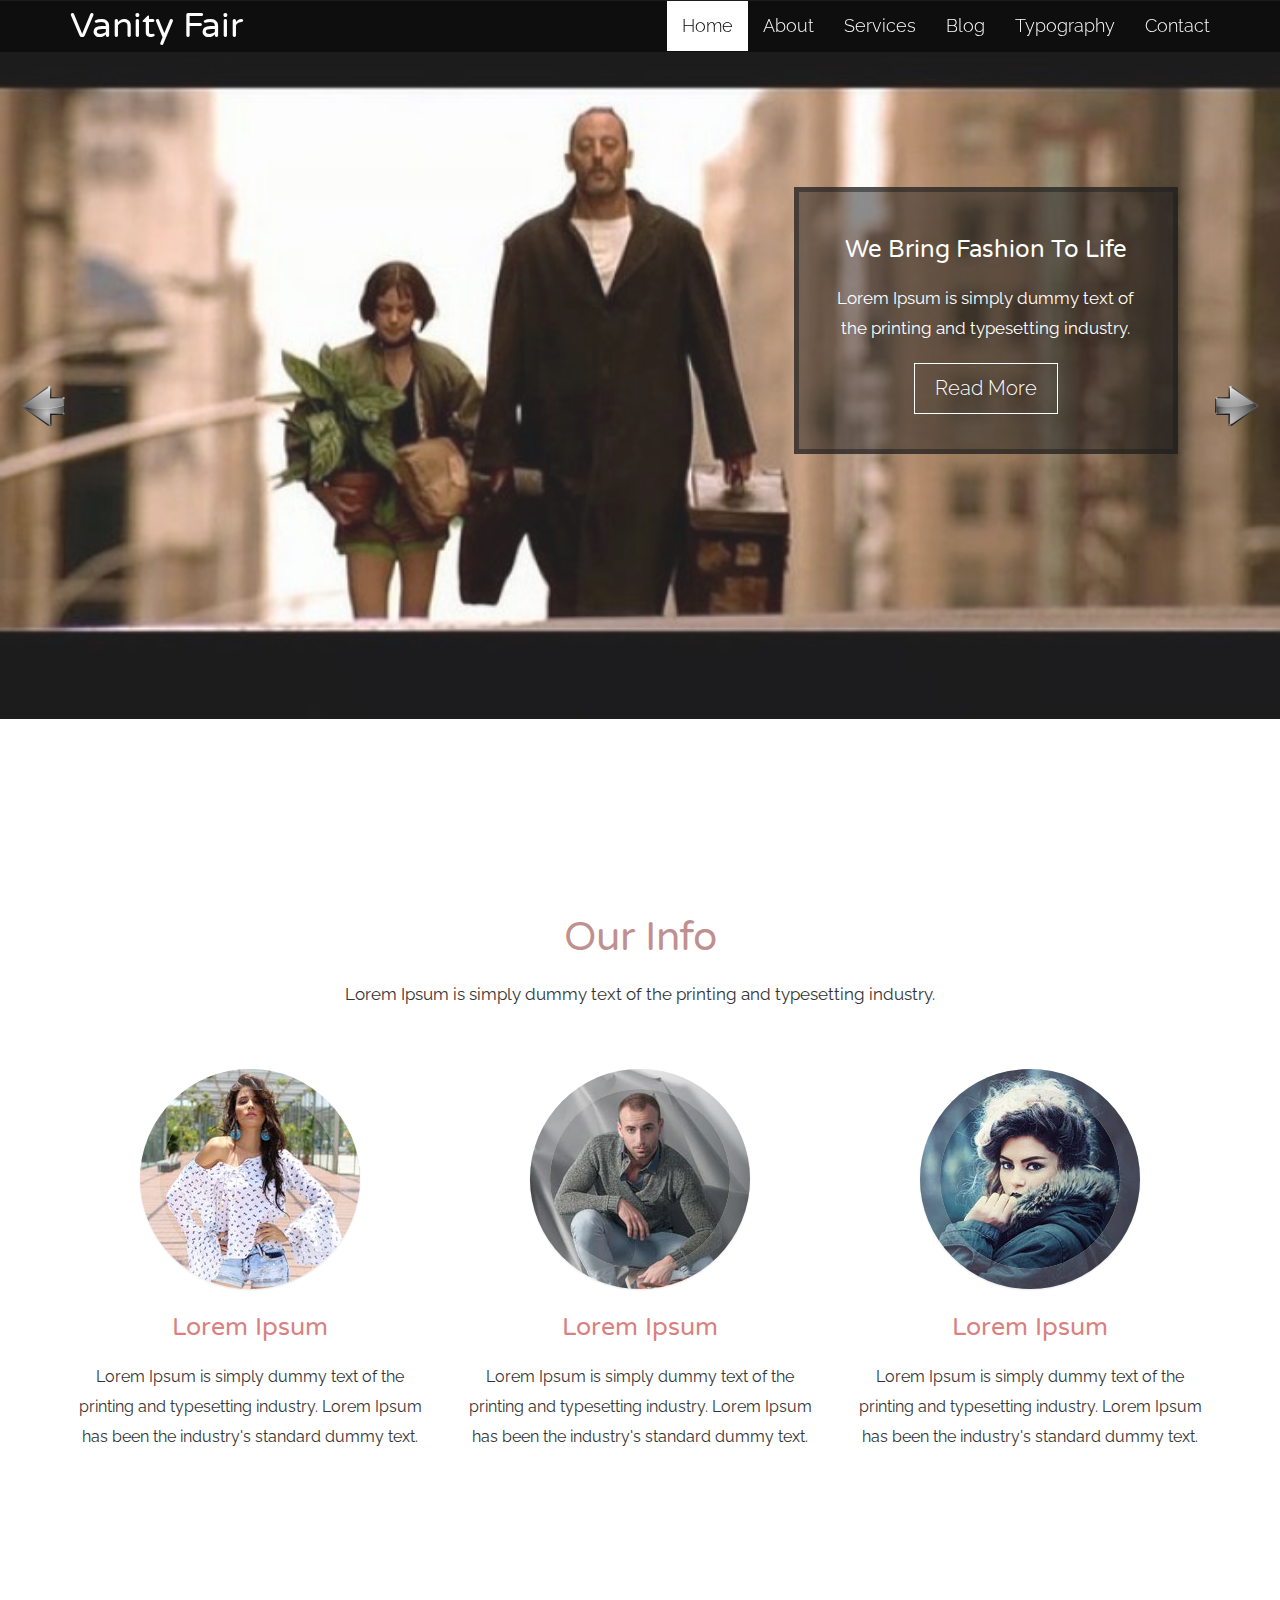
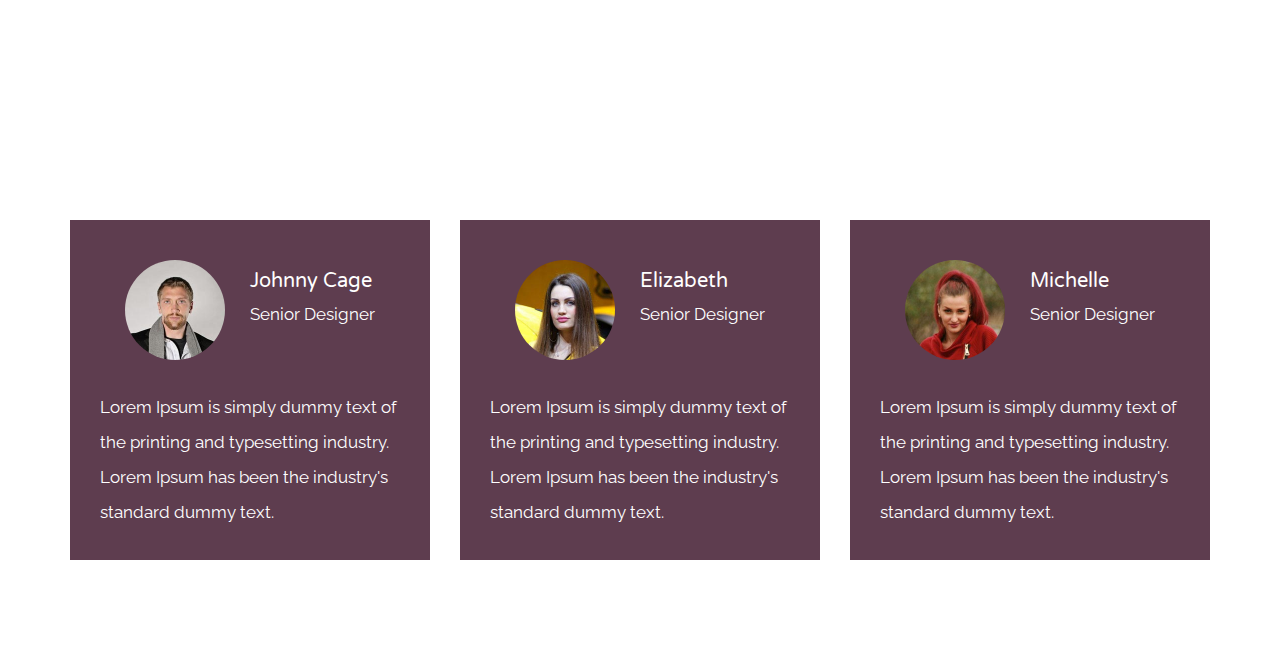
<file: index.html>
<!DOCTYPE html>
<html>
<head>
<title>Home</title>
<meta name="viewport" content="width=device-width, initial-scale=1">
<meta http-equiv="Content-Type" content="text/html; charset=utf-8" />
<meta name="keywords" content="" />
<script type="application/x-javascript"> addEventListener("load", function() { setTimeout(hideURLbar, 0); }, false); function hideURLbar(){ window.scrollTo(0,1); } </script>
<!-- fonts -->
<link href='http://fonts.googleapis.com/css?family=Raleway:400,100,200,300,500,600,700,800,900' rel='stylesheet' type='text/css'>
<link href='http://fonts.googleapis.com/css?family=Varela+Round' rel='stylesheet' type='text/css'>
<link href="css/font-awesome.min.css" media="all" rel="stylesheet" type="text/css">
<!-- /fonts -->
<!-- css -->
<link href="css/bootstrap.min.css" rel="stylesheet" type="text/css" media="all" />
<link href="css/font-awesome.min.css" rel="stylesheet" type="text/css" media="all" />
<link href="css/typo.css" rel="stylesheet" type="text/css" media="all" />
<link href="css/trend.css" rel="stylesheet" type="text/css" media="all" />
<link href="css/info.css" rel="stylesheet" type="text/css" media="all" />
<link href="css/style.css" rel="stylesheet" type="text/css" media="all" />
<!-- /css -->
</head>
<body>
<!-- navigation -->
<nav class="navbar navbar-default navbar-fixed-top">
    <div class="container">
        <div class="navbar-header">
			<button type="button" class="navbar-toggle collapsed" data-toggle="collapse" data-target="#navbar" aria-expanded="false" aria-controls="navbar">
				<span class="sr-only">Toggle navigation</span>
				<span class="icon-bar"></span>
				<span class="icon-bar"></span>
				<span class="icon-bar"></span>
			</button>
			<a class="navbar-brand" href="index.html"><h1>Vanity Fair</h1></a>
        </div>
        <div id="navbar" class="navbar-collapse collapse">
			<ul class="nav navbar-nav navbar-right">
				<li class="active"><a href="index.html">Home</a></li>
				<li><a href="videotest.html">About</a></li>
				<li><a href="service.html">Services</a></li>
				<li><a href="blog.html">Blog</a></li>
				<li><a href="typo.html">Typography</a></li>
				<li><a href="contact.html">Contact</a></li>
			</ul>
        </div><!--/.nav-collapse -->
    </div>
</nav>
<!-- /navigation -->
<!-- banner section -->
<div id="slider" class="slider-container">
	<ul class="slider">
		<li class="slide">
			<div class="slide-bg">
				<img src="images/aa.jpeg"  alt="An Image" draggable="false">
			</div>
			<div class="slide-content">
				<h3>We Bring Fashion To Life</h3>
				<p>Lorem Ipsum is simply dummy text of the printing and typesetting industry.</p>
				<a href="about.html">Read More</a>
			</div>
		</li>
		<li class="slide">
			<div class="slide-bg">
				<img src="images/banner2.jpg" alt="An Image" draggable="false">
			</div>
			<div class="slide-content">
				<h3>The Power Of Fashion</h3>
				<p>Lorem Ipsum is simply dummy text of the printing and typesetting industry.</p>
				<a href="about.html">Read More</a>
			</div>
		</li>
		<li class="slide">
			<div class="slide-bg">
				<img src="images/banner3.jpg" alt="An Image" draggable="false">
			</div>
			<div class="slide-content">
				<h3>Fashion, See More, Do More</h3>
				<p>Lorem Ipsum is simply dummy text of the printing and typesetting industry.</p>
				<a href="about.html">Read More</a>
			</div>
		</li>
	</ul>
	<div class="slider-controls">
		<div class="slide-nav">
			<a href="#" class="prev"><img src="images/prev.png" alt="w3layouts"></a>
			<a href="#" class="next"><img src="images/next.png" alt="w3layouts"></a>
		</div>
		<ul class="slide-list">
			<li><a href="#">1</a></li>
			<li><a href="#">2</a></li>
			<li><a href="#">3</a></li>
		</ul>
	</div>
</div>
<div id="element"></div>
<!-- /banner section -->
<!-- info section -->
<section class="info">
	<h2 class="text-center">Our Info</h2>
	<p class="text-center">Lorem Ipsum is simply dummy text of the printing and typesetting industry.</p>
	<div class="container">
		<div class="row">
			<div class="col-lg-4 col-md-4 col-sm-6 info-w3l">
				<ul class="ch-grid">
					<li>
						<div class="ch-item ch-img-1">				
							<div class="ch-info-wrap">
								<div class="ch-info">
									<div class="ch-info-front ch-img-1"></div>
									<div class="ch-info-back1">
										<h4>Lorem Ipsum</h4>
										<p class="info-w3lsagile">Related Info</p>
									</div>	
								</div>
							</div>
						</div>
					</li>
				</ul>	
				<h3>Lorem Ipsum</h3>
				<p class="info-agile">Lorem Ipsum is simply dummy text of the printing and typesetting industry. Lorem Ipsum has been the industry's standard dummy text.</p>
			</div>
			<div class="col-lg-4 col-md-4 col-sm-6 info-w3l">
				<ul class="ch-grid">
					<li>
						<div class="ch-item ch-img-2">				
							<div class="ch-info-wrap">
								<div class="ch-info">
									<div class="ch-info-front ch-img-2"></div>
									<div class="ch-info-back2">
										<h4>Lorem Ipsum</h4>
										<p class="info-w3lsagile">Related Info</p>
									</div>	
								</div>
							</div>
						</div>
					</li>
				</ul>
				<h3>Lorem Ipsum</h3>
				<p class="info-agile">Lorem Ipsum is simply dummy text of the printing and typesetting industry. Lorem Ipsum has been the industry's standard dummy text.</p>
			</div>
			<div class="col-lg-4 col-md-4 col-sm-6 info-w3l info3">
				<ul class="ch-grid">
					<li>
						<div class="ch-item ch-img-3">				
							<div class="ch-info-wrap">
								<div class="ch-info">
									<div class="ch-info-front ch-img-3"></div>
									<div class="ch-info-back3">
										<h4>Lorem Ipsum</h4>
										<p class="info-w3lsagile" >Related Info</p>
									</div>	
								</div>
							</div>
						</div>
					</li>
				</ul>
				<h3>Lorem Ipsum</h3>
				<p class="info-agile">Lorem Ipsum is simply dummy text of the printing and typesetting industry. Lorem Ipsum has been the industry's standard dummy text.</p>
			</div>
		</div>
	</div>
</section>
<!-- /info section -->
<!-- staff-info section -->
<section class="staff-info">
	<h3 class="text-center">What Our Staff Say</h3>
	<p class="text-center">Lorem Ipsum is simply dummy text of the printing and typesetting industry.</p>
	<div class="container">
		<div class="row">
			<div class="col-lg-4 col-md-4 col-sm-6 staff-w3l1">
				<div class="staff-details">
					<div class="staff-agile1">
						<img src="images/staff-img1.jpg" alt="w3layouts" class="img-circle img-responsive">
						<div class="staff-w3lagile">
							<h4>Johnny Cage</h4>
							<p>Senior Designer</p>
						</div>
						<div class="clearfix"></div>
					</div>
					<div class="staff-wthree">
						<p>Lorem Ipsum is simply dummy text of the printing and typesetting industry. Lorem Ipsum has been the industry's standard dummy text.</p>
					</div>
				</div>
			</div>
			<div class="col-lg-4 col-md-4 col-sm-6 staff-w3l2">
				<div class="staff-details">
					<div class="staff-agile1">
						<img src="images/staff-img2.jpg" alt="w3layouts" class="img-circle img-responsive">
						<div class="staff-w3lagile">
							<h4>Elizabeth</h4>
							<p>Senior Designer</p>
						</div>
						<div class="clearfix"></div>
					</div>
					<div class="staff-wthree">
						<p>Lorem Ipsum is simply dummy text of the printing and typesetting industry. Lorem Ipsum has been the industry's standard dummy text.</p>
					</div>
				</div>
			</div>
			<div class="col-lg-4 col-md-4 col-sm-6 staff-w3l3">
				<div class="staff-details">
					<div class="staff-agile1">
						<img src="images/staff-img3.jpg" alt="w3layouts" class="img-circle img-responsive">
						<div class="staff-w3lagile">
							<h4>Michelle</h4>
							<p>Senior Designer</p>
						</div>
						<div class="clearfix"></div>
					</div>
					<div class="staff-wthree">
						<p>Lorem Ipsum is simply dummy text of the printing and typesetting industry. Lorem Ipsum has been the industry's standard dummy text.</p>
					</div>
				</div>
			</div>
		</div>
	</div>
</section>

<script src="js/jquery.min.js"></script>
<script src="js/bootstrap.min.js"></script>
<script src="js/SmoothScroll.min.js"></script>
<!-- js for banner section -->
<script src="js/bliss-slider.js" type="text/javascript"></script>
<script type="text/javascript">
	$(function() {
		$("#slider").blissSlider({
			auto: 1,
      		transitionTime: 500,
      		timeBetweenSlides: 4000
		});
	});
</script>
<!-- /js for banner section -->
<!-- /js files -->
</body>
</html>
</file>
<file: css/typo.css>
/*-- Typography-Page-Styling --*/
.typography {
	padding: 25px 0 50px;
	font-weight:normal;
}
.typography  h2.page-header.text-center {
	text-align:center;
	padding:10px 0 30px;
}
.typography .form-control {
	background-color:transparent;
}
.typography h1, .typography h2, .typography h3, .typography h4, .typography h5, .typography h6 {
	text-align: left;
	font-family: 'Raleway', sans-serif;
}
.typography h1 {
	color:#000;
	font-size:36px;
}
.typography h2 {
	color:#000;
	font-size:30px;
}
.typography h3 {
	color:#000;
	font-size:24px;
}
.typography h4 {
	color:#000;
	font-size:18px;
}
.typography h5 {
	color:#000;
	font-size:14px;
}
.typography h6 {
	color:#000;
	font-size:12px;
}
.show-grid [class^=col-] {
	background: #fff;
	text-align: center;
	margin-bottom: 10px;
	line-height: 2em;
	border: 10px solid #f0f0f0;
}
.show-grid [class*="col-"]:hover {
	background: #e0e0e0;
}
.grid_3 {
	margin-bottom: 2em;
}
.xs h3, h3.m_1 {
	color: #000;
	font-size: 1.7em;
	font-weight: 300;
	margin-bottom: 1em;
}
.grid_3 p {
	color: #000;
	font-size: 0.85em;
	margin-bottom: 1em;
	font-weight: 300;
}
.grid_4 {
	background: none;
	margin-top: 50px;
}
.label {
	font-weight: 300 !important;
	border-radius: 4px;
	-webkit-border-radius: 4px;
	-moz-border-radius: 4px;
}
.grid_5 {
	background: none;
	padding: 2em 0;
}
.grid_5 h3, .grid_5 h2, .grid_5 h1, .grid_5 h4, .grid_5 h5, h3.hdg {
	margin-bottom: 1em;
}
.table > thead > tr > th, .table > tbody > tr > th, .table > tfoot > tr > th, .table > thead > tr > td, .table > tbody > tr > td, .table > tfoot > tr > td {
	border-top: none !important;
}
.tab-content > .active {
	display: block;
	visibility: visible;
}
.pagination > .active > a, .pagination > .active > span, .pagination > .active > a:hover, .pagination > .active > span:hover, .pagination > .active > a:focus, .pagination > .active > span:focus {
	z-index: 0;
}
.badge-primary {
	background-color: #03a9f4;
}
.badge-success {
	background-color: #8bc34a;
}
.badge-warning {
	background-color: #ffc107;
}
.badge-danger {
	background-color: #e51c23;
}
.grid_3 p {
	line-height: 2em;
	color: #000;
	font-size: 0.9em;
	margin-bottom: 1em;
	font-weight: 300;
}
.bs-docs-example {
	margin: 1em 0;
}
section#tables p {
	margin-top: 1em;
}
.tab-container .tab-content {
	border-radius: 0 2px 2px 2px;
	border: 1px solid #e0e0e0;
	padding: 16px;
	background-color: #ffffff;
}
.table td, .table>tbody>tr>td, .table>tbody>tr>th, .table>tfoot>tr>td, .table>tfoot>tr>th, .table>thead>tr>td, .table>thead>tr>th {
	padding: 15px!important;
}
.table > thead > tr > th, .table > tbody > tr > th, .table > tfoot > tr > th, .table > thead > tr > td, .table > tbody > tr > td, .table > tfoot > tr > td {
	font-size: 0.9em;
	color: #000;
	border-top: none !important;
}
.tab-content > .active {
	display: block;
	visibility: visible;
}
.label {
	font-weight: 300 !important;
}
.label {
	padding: 4px 6px;
	border: none;
	text-shadow: none;
}
.nav-tabs {
	margin-bottom: 1em;
}
.alert {
	font-size: 0.85em;
}
h1.t-button, h2.t-button, h3.t-button, h4.t-button, h5.t-button {
	line-height: 1.8em;
	margin-top: 0.5em;
	margin-bottom: 0.5em;
}
li.list-group-item1 {
	line-height: 2.5em;
}
.input-group {
	margin-bottom: 20px;
}
.in-gp-tl {
	padding: 0;
}
.in-gp-tb {
	padding-right: 0;
}
.list-group {
	margin-bottom: 48px;
}
ol {
	margin-bottom: 44px;
}
h2.typoh2 {
	margin: 0 0 10px;
}

@media screen and (max-width: 768px) {
	.grid_5 {
		padding: 0 0 1em;
	}
	.grid_3 {
		margin-bottom: 0em;
	}
}

@media screen and (max-width: 640px) {
	h1, .h1, h2, .h2, h3, .h3 {
		margin-top: 0px;
		margin-bottom: 0px;
	}
	.grid_5 h3, .grid_5 h2, .grid_5 h1, .grid_5 h4, .grid_5 h5, h3.hdg, h3.bars {
		margin-bottom: .5em;
	}
	.progress {
		height: 10px;
		margin-bottom: 10px;
	}
	ol.breadcrumb li,.grid_3 p,ul.list-group li,li.list-group-item1 {
		font-size: 14px;
	}
	.breadcrumb {
		margin-bottom: 10px;
	}
	.well {
		font-size: 14px;
		margin-bottom: 10px;
	}
	h2.typoh2 {
		font-size: 1.5em;
	}
}

@media screen and (max-width: 480px) {
	.table h1 {
		font-size: 26px;
	}
	.table h2 {
		font-size: 23px;
	}
	.table h3 {
		font-size: 20px;
	}
	.label {
		font-size: 53%;
	}
	.alert,p {
		font-size: 14px;
	}
	.pagination {
		margin: 20px 0 0px;
	}
	.grid_4 {
		margin-top: 2em;
	}
}

@media screen and (max-width: 320px) {
	.grid_4 {
		margin-top: 18px;
	}
	h3.title {
		font-size: 1.6em;
	}
	.alert, p,ol.breadcrumb li, .grid_3 p,.well, ul.list-group li, li.list-group-item1,a.list-group-item {
		font-size: 13px;
	}
	.alert {
		padding: 10px;
		margin-bottom: 10px;
	}
	ul.pagination li a {
		font-size: 14px;
		padding: 5px 11px;
	}
	.list-group {
		margin-bottom: 10px;
	}
	.well {
		padding: 10px;
	}
	.nav > li > a {
		font-size: 14px;
	}
	table.table.table-striped,.table-bordered,.bs-docs-example {
		display: none;
	}
	.table h1 {
    font-size: 25px;
}
}
/*-- //Typography-Page-Styling --*/
</file>
<file: css/trend.css>
.view-seventh img {
   -webkit-transition: all 0.5s ease-out;
   -moz-transition: all 0.5s ease-out;
   -o-transition: all 0.5s ease-out;
   -ms-transition: all 0.5s ease-out;
   transition: all 0.5s ease-out;
   -ms-filter: "progid: DXImageTransform.Microsoft.Alpha(Opacity=100)";
   filter: alpha(opacity=100);
   opacity: 1;
}
.view-seventh .mask {
   background-color: rgba(77,44,35,0.5);
   -webkit-transform: rotate(0deg) scale(1);
   -moz-transform: rotate(0deg) scale(1);
   -o-transform: rotate(0deg) scale(1);
   -ms-transform: rotate(0deg) scale(1);
   transform: rotate(0deg) scale(1);
   -ms-filter: "progid: DXImageTransform.Microsoft.Alpha(Opacity=0)";
   filter: alpha(opacity=0);
   opacity: 0;
   -webkit-transition: all 0.3s ease-out;
   -moz-transition: all 0.3s ease-out;
   -o-transition: all 0.3s ease-out;
   -ms-transition: all 0.3s ease-out;
   transition: all 0.3s ease-out;
}
.view-seventh h4 {
   -webkit-transform: translateY(-200px);
   -moz-transform: translateY(-200px);
   -o-transform: translateY(-200px);
   -ms-transform: translateY(-200px);
   transform: translateY(-200px);
   -webkit-transition: all 0.2s ease-in-out;
   -moz-transition: all 0.2s ease-in-out;
   -o-transition: all 0.2s ease-in-out;
   -ms-transition: all 0.2s ease-in-out;
   transition: all 0.2s ease-in-out;
}
.view-seventh p {
   -webkit-transform: translateY(-200px);
   -moz-transform: translateY(-200px);
   -o-transform: translateY(-200px);
   -ms-transform: translateY(-200px);
   transform: translateY(-200px);
   -webkit-transition: all 0.2s ease-in-out;
   -moz-transition: all 0.2s ease-in-out;
   -o-transition: all 0.2s ease-in-out;
   -ms-transition: all 0.2s ease-in-out;
   transition: all 0.2s ease-in-out;
}
.view-seventh a.info {
   -webkit-transform: translateY(-200px);
   -moz-transform: translateY(-200px);
   -o-transform: translateY(-200px);
   -ms-transform: translateY(-200px);
   transform: translateY(-200px);
   -webkit-transition: all 0.2s ease-in-out;
   -moz-transition: all 0.2s ease-in-out;
   -o-transition: all 0.2s ease-in-out;
   -ms-transition: all 0.2s ease-in-out;
   transition: all 0.2s ease-in-out;
}
.view-seventh:hover img {
   -webkit-transform: rotate(900deg) scale(0);
   -moz-transform: rotate(900deg) scale(0);
   -o-transform: rotate(900deg) scale(0);
   -ms-transform: rotate(900deg) scale(0);
   transform: rotate(900deg) scale(0);
   -ms-filter: "progid: DXImageTransform.Microsoft.Alpha(Opacity=0)";
   filter: alpha(opacity=0);
   opacity: 0;
}
.view-seventh:hover .mask {
   -ms-filter: "progid: DXImageTransform.Microsoft.Alpha(Opacity=100)";
   filter: alpha(opacity=100);
   opacity: 1;
   -webkit-transform: translateY(0px) rotate(0deg);
   -moz-transform: translateY(0px) rotate(0deg);
   -o-transform: translateY(0px) rotate(0deg);
   -ms-transform: translateY(0px) rotate(0deg);
   transform: translateY(0px) rotate(0deg);
   -webkit-transition-delay: 0.4s;
   -moz-transition-delay: 0.4s;
   -o-transition-delay: 0.4s;
   -ms-transition-delay: 0.4s;
   transition-delay: 0.4s;
}
.view-seventh:hover h4 {
   -webkit-transform: translateY(0px);
   -moz-transform: translateY(0px);
   -o-transform: translateY(0px);
   -ms-transform: translateY(0px);
   transform: translateY(0px);
   -webkit-transition-delay: 0.7s;
   -moz-transition-delay: 0.7s;
   -o-transition-delay: 0.7s;
   -ms-transition-delay: 0.7s;
   transition-delay: 0.7s;
}
.view-seventh:hover p {
   -webkit-transform: translateY(0px);
   -moz-transform: translateY(0px);
   -o-transform: translateY(0px);
   -ms-transform: translateY(0px);
   transform: translateY(0px);
   -webkit-transition-delay: 0.6s;
   -moz-transition-delay: 0.6s;
   -o-transition-delay: 0.6s;
   -ms-transition-delay: 0.6s;
   transition-delay: 0.6s;
}
.view-seventh:hover a.info {
   -webkit-transform: translateY(0px);
   -moz-transform: translateY(0px);
   -o-transform: translateY(0px);
   -ms-transform: translateY(0px);
   transform: translateY(0px);
   -webkit-transition-delay: 0.5s;
   -moz-transition-delay: 0.5s;
   -o-transition-delay: 0.5s;
   -ms-transition-delay: 0.5s;
   transition-delay: 0.5s;
}
</file>
<file: css/info.css>
.ch-item {
	width: 100%;
	height: 100%;
	border-radius: 50%;
	position: relative;
	box-shadow: 0 1px 2px rgba(0,0,0,0.1);
	cursor: default;
}

.ch-info-wrap, 
.ch-info{
	position: absolute;
	width: 180px;
	height: 180px;
	border-radius: 50%;
}

.ch-info-wrap {
	top: 20px;
	left: 20px;
	background: #f9f9f9;
	box-shadow: 
		0 0 0 20px rgba(255,255,255,0.2), 
		inset 0 0 3px rgba(115,114, 23, 0.8);

}

.ch-info > div {
	display: block;
	position: absolute;
	width: 100%;
	height: 100%;
	border-radius: 50%;
	background-position: center center;
	
	-webkit-backface-visibility: hidden; /*Just for webkit to have a smooth font*/
}

.ch-info .ch-info-front {
	-webkit-transition: all 0.6s ease-in-out;
	-moz-transition: all 0.6s ease-in-out;
	-o-transition: all 0.6s ease-in-out;
	-ms-transition: all 0.6s ease-in-out;
	transition: all 0.6s ease-in-out;
}

.ch-info .ch-info-back1 {
	opacity: 0;
	background: url(../images/info-img1-1.jpg);
	pointer-events: none;
	-webkit-transform: scale(1.5);
	-moz-transform: scale(1.5);
	-o-transform: scale(1.5);
	-ms-transform: scale(1.5);
	transform: scale(1.5);
	-webkit-transition: all 0.4s ease-in-out 0.2s;
	-moz-transition: all 0.4s ease-in-out 0.2s;
	-o-transition: all 0.4s ease-in-out 0.2s;
	-ms-transition: all 0.4s ease-in-out 0.2s;
	transition: all 0.4s ease-in-out 0.2s;
}
.ch-info .ch-info-back2 {
	opacity: 0;
	background: url(../images/info-img2-2.jpg);
	pointer-events: none;
	-webkit-transform: scale(1.5);
	-moz-transform: scale(1.5);
	-o-transform: scale(1.5);
	-ms-transform: scale(1.5);
	transform: scale(1.5);
	-webkit-transition: all 0.4s ease-in-out 0.2s;
	-moz-transition: all 0.4s ease-in-out 0.2s;
	-o-transition: all 0.4s ease-in-out 0.2s;
	-ms-transition: all 0.4s ease-in-out 0.2s;
	transition: all 0.4s ease-in-out 0.2s;
}
.ch-info .ch-info-back3 {
	opacity: 0;
	background: url(../images/info-img3-3.jpg);
	pointer-events: none;
	-webkit-transform: scale(1.5);
	-moz-transform: scale(1.5);
	-o-transform: scale(1.5);
	-ms-transform: scale(1.5);
	transform: scale(1.5);
	-webkit-transition: all 0.4s ease-in-out 0.2s;
	-moz-transition: all 0.4s ease-in-out 0.2s;
	-o-transition: all 0.4s ease-in-out 0.2s;
	-ms-transition: all 0.4s ease-in-out 0.2s;
	transition: all 0.4s ease-in-out 0.2s;
}
.ch-img-1 { 
	background-image: url(../images/info-img1.jpg);
}

.ch-img-2 { 
	background-image: url(../images/info-img2.jpg);
}

.ch-img-3 { 
	background-image: url(../images/info-img3.jpg);
}

.ch-info h4 {
	color: #fff;
	text-transform: uppercase;
	font-size: 18px;
	font-weight:normal;
	padding: 65px 0 10px 0;
	font-family: 'Varela Round', sans-serif;
}

.ch-info p.info-w3lsagile {
	color: #fff;
	padding: 10px 5px 0;
	font-weight:normal;
	margin: 0 30px;
	font-size: 14px;
	border-top: 1px solid rgba(255,255,255,0.5);
}
.ch-item:hover .ch-info-front {
	-webkit-transform: scale(0);
	-moz-transform: scale(0);
	-o-transform: scale(0);
	-ms-transform: scale(0);
	transform: scale(0);
	
	opacity: 0;
} 
.ch-item:hover .ch-info-back1 {
	-webkit-transform: scale(1);
	-moz-transform: scale(1);
	-o-transform: scale(1);
	-ms-transform: scale(1);
	transform: scale(1);
	
	opacity: 1;
	pointer-events: auto;
}
.ch-item:hover .ch-info-back2 {
	-webkit-transform: scale(1);
	-moz-transform: scale(1);
	-o-transform: scale(1);
	-ms-transform: scale(1);
	transform: scale(1);
	
	opacity: 1;
	pointer-events: auto;
}
.ch-item:hover .ch-info-back3 {
	-webkit-transform: scale(1);
	-moz-transform: scale(1);
	-o-transform: scale(1);
	-ms-transform: scale(1);
	transform: scale(1);
	
	opacity: 1;
	pointer-events: auto;
}
</file>
<file: css/style.css>
/*-- reset code --*/
body{
	padding:0;
	margin:0;
	background:#FFF;
}
body a{
    transition:0.5s all;
	-webkit-transition:0.5s all;
	-moz-transition:0.5s all;
	-o-transition:0.5s all;
	-ms-transition:0.5s all;
}
input[type="button"],input[type="submit"]{
	transition:0.5s all;
	-webkit-transition:0.5s all;
	-moz-transition:0.5s all;
	-o-transition:0.5s all;
	-ms-transition:0.5s all;
}
h1,h2,h3,h4,h5,h6{
	margin:0;	
	padding:0;
}	
p{
	margin:0;
	padding:0;
}
ul{
	margin:0;
	padding:0;
}
label{
	margin:0;
}
button{
	transition:0.5s all;
	-webkit-transition:0.5s all;
	-moz-transition:0.5s all;
	-o-transition:0.5s all;
	-ms-transition:0.5s all;
}
img {
	transition:0.5s all;
	-webkit-transition:0.5s all;
	-moz-transition:0.5s all;
	-o-transition:0.5s all;
	-ms-transition:0.5s all;
}
/*-- /reset code --*/
body {
	font-family: 'Raleway', sans-serif;
	font-weight:100;
}
/*-- navigation --*/
.navbar-default .navbar-collapse, .navbar-default .navbar-form {
    border-color: transparent;
}
.navbar-default {
    background-color: rgba(0,0,0,0.5);
    border-color: transparent;
}
.navbar-brand {
    float: left;
    height: 50px;
    padding: 15px 15px;
    font-size: 30px;
    color: #fff;
    line-height: 20px;
}
.navbar-default .navbar-brand {
    color: #FFF;
}
.navbar-default .navbar-brand h1 {
	font-size:35px;
	line-height: 20px;
	font-family: 'Varela Round', sans-serif;
} 
.navbar-default .navbar-brand:focus, .navbar-default .navbar-brand:hover {
    color: #FFFFFF;
    background-color: transparent;
}
.navbar-default .navbar-nav>li>a {
    color: #FFF;
	font-size: 18px;
    font-weight: 300;
}
.navbar-default .navbar-nav>.active>a, .navbar-default .navbar-nav>.active>a:focus, .navbar-default .navbar-nav>.active>a:hover {
	 color: #000;
    background-color:#fff;
}
.navbar-default .navbar-nav>li>a:focus, .navbar-default .navbar-nav>li>a:hover ,.navbar-default .navbar-nav>li>a.active  {
    color: #000;
    background-color:#fff;
}
/*-- /navigtion --*/
.tlinks{text-indent:-9999px;height:0;line-height:0;font-size:0;overflow:hidden;}
/*-- banner section --*/
.slider-container {
	/*-- W3layouts --*/
	width: 100%;
	height:925px!important;
	position: relative;
	overflow: hidden;
}
.slider {
	margin: 0;
	padding: 0;
	width: 100%;
	height: 100%;
	list-style: none;
}
.slide {
	position: absolute;
	top: 0;
	left: 0;
	width: 100%;
}
.slide-bg {
	position: relative;
	overflow: hidden;
	z-index: 1;
}
.slide-bg img {
	width: 100%;
	height: auto;
	display: block;
}
.slider-container .slide-content {
	position: absolute;
    right: 8%;
    top: 27%;
    width: 27%;
    background-color:rgba(0,0,0,0.5);
	border:5px solid rgba(0,0,0,0.5); 
    z-index: 2;
	text-align:center;
    padding: 35px 20px;
}
.slide-content h3 {
	font-size:27px;
	font-weight:normal;
	padding:10px 0 20px;
	color:#fff;
	-webkit-transition: all 0.2s ease;
	font-family: 'Varela Round', sans-serif;
}
.slide-content p {
	font-size:17px;
	color:#fff;
	font-weight:normal;
	padding:0 10px 20px;
	line-height:30px;
	-webkit-transition: all 0.2s ease;
}
.slide-content a {
	color: #fff;
	font-size:20px;
	font-weight:300;
	padding: 10px 20px;
	background-color:transparent;
	border:1px solid #fff;
	display: inline-block;
	text-decoration: none;
}
.slide-content a:hover,
.slide-content a:focus,
.slide-content a:active {
    border:1px solid #fff;
    color:#DE4E4E;
    background-color: #fff;
}  
.slider-controls {
	position: absolute;
	top: 0;
	width: 100%;
	height: 100%;
}
.slide-nav {
}
.slide-nav .prev,
.slide-nav .next {
	position: absolute;
	top: 50%;
	z-index: 10;
	color: white;
}
.slide-nav .prev {
	left: 20px;
}
.slide-nav .next {
	right: 20px;
}
.slide-list {
	position: absolute;
	bottom: 7%;
	z-index: 10;
	margin: 0;
	padding: 0;
	/*-- Agile ITS --*/
	width: 100%;
	list-style: none;
	text-align: center;
}
.slide-list li {
	margin: 0 10px;
	display: inline-block;
}
.slide-list li a {
	opacity: 0.7;
	width: 15px;
	height: 15px;
	display: block;
	background: white;
	border-radius: 20px;
	text-indent: -9999px;
}
.slide-list li.active a {
	opacity: 1;
}
.slide-list li a:hover {
	opacity: 1;
}
 
/*-- /banner section --*/
/*-- banner section for inner pages--*/
.slider-container2 {
	width: 100%;
	height:500px!important;
	position: relative;
	overflow: hidden;
}
/*-- /banner section for inner pages--*/
/*-- info section --*/
section.info {
	padding:100px 0;
	text-align:center;
}
section.info h2.text-center {
	font-size:40px;
	font-weight:normal;
	color: #BF9090;
	padding:20px 0;	
	font-family: 'Varela Round', sans-serif;
}
section.info p.text-center {
	font-size:17px;
	font-weight:normal;
	padding:0px 0 60px;
}
.ch-grid {
	margin: 0 0 0 0;
	padding: 0;
	list-style: none;
	display: block;
	text-align: center;
	width: 100%;
}

.ch-grid:after,
.ch-item:before {
	content: '';
    display: table;
}

.ch-grid:after {
	clear: both;
}

.ch-grid li {
	width: 220px;
	height: 220px;
	display: inline-block;
	margin:0px;
}
section.info .info-w3l h3 {
	font-size:25px;
	font-weight:normal;
	color: #DA8080;
	padding:20px 0;
	font-family: 'Varela Round', sans-serif;
}
section.info p {
	font-size:16px;
	font-weight:normal;
	line-height:30px;
}
/*-- /info section --*/
/*-- staff section --*/
section.staff-info {
	background:url(../images/staff.jpg);
	background-repeat:no-repeat;
	background-position:center;
	background-attachment:fixed;
	background-size:cover;
	-webkit-background-size:cover;
	-moz-background-size:cover;
	-o-background-size:cover;
	-ms-background-size:cover;
	/*-- W3layouts --*/
	padding:100px 0;
}
section.staff-info h3.text-center {
	font-size:40px;
	font-weight:normal;
	padding:20px 0;
	color:#fff;
	font-family: 'Varela Round', sans-serif;
}
section.staff-info p.text-center {
	font-size:17px;
	font-weight:normal;
	padding:0px 0 60px;
	color:#fff;
}
.staff-details {
    background-color: rgba(43, 0, 24, 0.76);
    padding: 30px 30px;
	transition:all 0.5s ease-in-out;
	-webkit-transition:all 0.5s ease-in-out;
	-moz-transition:all 0.5s ease-in-out;
	
	-ms-transition:all 0.5s ease-in-out;
}
.staff-details:hover {
    background-color: rgba(43, 0, 24, 0.95);
}
.staff-agile1 {
    padding: 10px 25px 30px;
}
.staff-w3lagile h4 {
	font-size:20px;
	font-weight:normal;
	padding:10px 0;
	color:#fff;
	font-family: 'Varela Round', sans-serif;
}
.staff-w3lagile p {
	font-size:17px;
	font-weight:normal;
	color:#fff;
}
.staff-wthree p {
	font-size:17px;
	font-weight:normal;
	color:#fff;
	line-height:35px;
}
section.staff-info .staff-details  img.img-circle.img-responsive {
	width:100px;
	float:left;
}
section.staff-info .staff-details .staff-w3lagile {
	float:right;
}
/*-- /staff section --*/
/*-- testimonial section --*/
section.testimonial {
	padding:100px 0;
}
section.testimonial h3.text-center {
	font-size:40px;
	font-weight:normal;
	color: #BF9090;
	padding:20px 0;	
	font-family: 'Varela Round', sans-serif;
}
section.testimonial p.text-center {
	font-size:17px;
	font-weight:normal;
	padding:0 0 60px;
}
.col-xs-6.test-w3ls1 {
    text-align: -webkit-right;
}
section.testimonial h4 {
	font-size:25px;
	color: #D89393;
	font-weight:normal;
	padding:10px 0;
	font-family: 'Varela Round', sans-serif;
}
p.test-w3l1 {
    font-size: 16px;
    font-weight: normal;
}
p.test-w3l2 {
    padding: 15px 0;
    font-size: 17px;
    font-weight: normal;
    line-height: 30px;
}
p.test-w3l3 {
    font-size: 17px;
    font-weight: normal;
}
p.test-w3l3 span {
	font-size:20px;
	margin-right:5px;
	/*-- Agile ITS --*/
	vertical-align:middle;
}
/*-- /testimonial section --*/
/*-- trends section --*/
section.trend {
	background:url(../images/trend.jpg) no-repeat;
	background-attachment:fixed;
	background-position:center;
	background-size:cover;
	-webkit-background-size:cover;
	-moz-background-size:cover;
	-o-background-size:cover;
	-ms-background-size:cover;
    padding: 100px 0;
}
section.trend h3.text-center {
	font-size:40px;
	font-weight:normal;
	padding:20px 0;
	color:#fff;
	font-family: 'Varela Round', sans-serif;
}
section.trend p.text-center {
	font-size:17px;
	color:#fff;
	font-weight:normal;
	padding:0px 0 60px;
}
.view {
   width: 280px;
   height: 280px;
   overflow: hidden;
   position: relative;
   text-align: center;
   cursor: default;
   background: #fff ;
}
.view .mask,.view .content {
   width: 280px;
   height: 280px;
   position: absolute;
   overflow: hidden;
   top: 0;
   left: 0;
}
.view img {
   display: block;
   position: relative;
}
.view h4 {
    text-transform: uppercase;
    color: #fff;
    text-align: center;
    position: relative;
    font-size: 20px;
    padding: 10px 0;
    background: rgba(0, 0, 0, 0.8);
    margin: 40px 0 0 0;
	font-family: 'Varela Round', sans-serif;
}
.view p {
    font-style: italic;
    font-size: 16px;
	font-weight:400;
    position: relative;
    color: #fff;
    line-height: 25px;
    padding: 20px 20px 25px;
    text-align: center;
}
.view a.info {
   display: inline-block;
   text-decoration: none;
   padding: 7px 14px;
   width:100%;
   font-size:17px;
   background: #000;
   font-family: 'Varela Round', sans-serif;
   color: #fff;
   text-transform: uppercase;
   -webkit-box-shadow: 0 0 1px #000;
   -moz-box-shadow: 0 0 1px #000;
   box-shadow: 0 0 1px #000;
}
.view a.info：hover {
   -webkit-box-shadow: 0 0 5px #000;
   -moz-box-shadow: 0 0 5px #000;
   box-shadow: 0 0 5px #000;
}
section.trend h5 {
	font-size:25px;
	font-weight:normal;
	text-align:center;
	padding:20px 0;
	color:#fff;
	font-family: 'Varela Round', sans-serif;
}
p.trend-w3ls {
	color:#fff;
	font-size:16px;
	text-align:center;
	font-weight:normal;
	line-height:30px;
	padding:0 5px;
}
/*-- /trends section --*/
/*-- portfolio section --*/
section.portfolio {
	padding:100px 0;
}
section.portfolio h3.text-center {
	font-size:40px;
	font-weight:normal;
	color: #BF9090;
	padding:20px 0;
	font-family: 'Varela Round', sans-serif;
}
section.portfolio p.text-center {
	font-size:17px;
	font-weight:normal;
	padding:0px 0 60px;	
}
.grid1 {
	position: relative;
	clear: both;
	margin: 0 auto 25px;
	width:100%;
	list-style: none;
	text-align: center;
}
.grid1 figure {
	position: relative;
	overflow: hidden;
	width:100%;
	height: auto;
	background: #3085a3;
	text-align: center;
	cursor: pointer;
}

.grid1 figure img {
	position: relative;
	display: block;
	width: 100%;
	opacity: 0.8;
}

.grid1 figure figcaption {
	padding: 2em;
	color: #fff;
	text-transform: uppercase;
	font-size: 1.25em;
	-webkit-backface-visibility: hidden;
	backface-visibility: hidden;
}

.grid1 figure figcaption::before,
.grid1 figure figcaption::after {
	pointer-events: none;
}

.grid1 figure figcaption,
.grid1 figure figcaption > a {
	position: absolute;
	top: 0;
	left: 0;
	width: 100%;
	height: 100%;
}

/* Anchor will cover the whole item by default */
/* For some effects it will show as a button */
.grid1 figure figcaption > a {
	z-index: 1000;
	text-indent: 200%;
	white-space: nowrap;
	font-size: 0;
	opacity: 0;
}

.grid1 figure h4 {
	font-size:30px;
	font-weight: 300;
	font-family: 'Varela Round', sans-serif;
}

.grid1 figure h4,
.grid1 figure p {
	margin: 0;
}

.grid1 figure p {
	letter-spacing: 1px;
	font-size: 68.5%;
}
figure.effect-duke1 {
	background: -webkit-linear-gradient(-45deg, #34495e 0%,#cc6055 100%);
	background: linear-gradient(-45deg, #34495e 0%,#cc6055 100%);
}

figure.effect-duke1 img,
figure.effect-duke1 p {
	-webkit-transition: opacity 0.35s, -webkit-transform 0.35s;
	transition: opacity 0.35s, transform 0.35s;
}

figure.effect-duke1:hover img {
	opacity: 0.1;
	-webkit-transform: scale3d(2,2,1);
	transform: scale3d(2,2,1);
}

figure.effect-duke1 h4 {
	-webkit-transition: -webkit-transform 0.35s;
	transition: transform 0.35s;
	-webkit-transform: scale3d(0.8,0.8,1);
	transform: scale3d(0.8,0.8,1);
	-webkit-transform-origin: 50% 100%;
	transform-origin: 50% 100%;
}

figure.effect-duke1 p {
	position: absolute;
	bottom: 50px;
	left: 0;
	margin: 20px;
	padding: 30px;
	border: 2px solid #fff;
	text-transform: none;
	font-size: 90%;
	opacity: 0;
	-webkit-transform: scale3d(0.8,0.8,1);
	transform: scale3d(0.8,0.8,1);
	-webkit-transform-origin: 50% -100%;
	transform-origin: 50% -100%;
}

figure.effect-duke1:hover h4,
figure.effect-duke1:hover p {
	opacity: 1;
	-webkit-transform: scale3d(1,1,1);
	transform: scale3d(1,1,1);
}
.grid2 {
	position: relative;
	clear: both;
	margin: 0 auto;
	width:100%;
	list-style: none;
	text-align: center;
}
.grid2 figure {
	position: relative;
	overflow: hidden;
	width:100%;
	height: auto;
	background: #3085a3;
	text-align: center;
	cursor: pointer;
}

.grid2 figure img {
	position: relative;
	display: block;
	width: 100%;
	opacity: 0.8;
}

.grid2 figure figcaption {
	padding: 2em;
	color: #fff;
	text-transform: uppercase;
	font-size: 1.25em;
	-webkit-backface-visibility: hidden;
	backface-visibility: hidden;
}

.grid2 figure figcaption::before,
.grid2 figure figcaption::after {
	pointer-events: none;
}

.grid2 figure figcaption,
.grid2 figure figcaption > a {
	position: absolute;
	top: 0;
	left: 0;
	width: 100%;
	height: 100%;
}

/* Anchor will cover the whole item by default */
/* For some effects it will show as a button */
.grid2 figure figcaption > a {
	z-index: 1000;
	text-indent: 200%;
	white-space: nowrap;
	font-size: 0;
	opacity: 0;
}

.grid2 figure h4 {
	font-size:25px;
	font-weight: 300;
	font-family: 'Varela Round', sans-serif;
}


.grid2 figure h4,
.grid2 figure p {
	margin: 0;
}

.grid2 figure p {
	letter-spacing: 1px;
	font-size: 68.5%;
}
figure.effect-duke2 {
	background: -webkit-linear-gradient(-45deg, #34495e 0%,#cc6055 100%);
	background: linear-gradient(-45deg, #34495e 0%,#cc6055 100%);
}

figure.effect-duke2 img,
figure.effect-duke2 p {
	-webkit-transition: opacity 0.35s, -webkit-transform 0.35s;
	transition: opacity 0.35s, transform 0.35s;
}

figure.effect-duke2:hover img {
	opacity: 0.1;
	-webkit-transform: scale3d(2,2,1);
	transform: scale3d(2,2,1);
}

figure.effect-duke2 h4 {
	-webkit-transition: -webkit-transform 0.35s;
	transition: transform 0.35s;
	-webkit-transform: scale3d(0.8,0.8,1);
	transform: scale3d(0.8,0.8,1);
	-webkit-transform-origin: 50% 100%;
	transform-origin: 50% 100%;
}

figure.effect-duke2 p {
	position: absolute;
	bottom: 0;
	left: 0;
	margin: 20px;
	padding: 30px;
	border: 2px solid #fff;
	text-transform: none;
	font-size: 90%;
	opacity: 0;
	-webkit-transform: scale3d(0.8,0.8,1);
	transform: scale3d(0.8,0.8,1);
	-webkit-transform-origin: 50% -100%;
	transform-origin: 50% -100%;
}

figure.effect-duke2:hover h4,
figure.effect-duke2:hover p {
	opacity: 1;
	-webkit-transform: scale3d(1,1,1);
	transform: scale3d(1,1,1);
}
/*-- /portfolio section --*/
/*-- footer section --*/
section.footer {
	background:url(../images/footer.jpg);
	background-position:center;
	background-attachment:fixed;
	background-repeat:no repeat;
	background-size:cover;
	-webkit-background-size:cover;
	-moz-background-size:cover;
	-o-background-size:cover;
	-ms-background-size:cover;
	padding:100px 0;
}
section.footer h3 {
	color:#fff;
	font-size:30px;
	font-weight:normal;
	padding:0 0 25px;
	font-family: 'Varela Round', sans-serif;
}
.footer-addr span.fa {
	color:#fff;
	font-size:18px;
}
.footer-addr a {
	text-decoration:none;
}
p.footer-p {
    color: #fff;
    font-weight: normal;
    font-size: 17px;
    margin: -22px 0 15px 30px;
}	
ul.footer-links-w3ls {
	list-style:none;
}
ul.footer-links-w3ls li a {
	color:#fff;
	font-size:17px;
	font-weight:normal;
	text-decoration:none;
}
ul.footer-links-w3ls li a:hover {
	color:#F34A4A;
}
ul.footer-links-w3ls li {
	padding-bottom:11px;
}
ul.footer-links-w3ls li a span {
	margin-right:5px;
}
ul.footer-links-w3ls li a p {
    margin: -22px 0 0 29px;
}
section.footer h4 {
	color:#fff;
	font-size:25px;
	font-weight:normal;
	font-family: 'Varela Round', sans-serif;
}
p.footer-blog1 {
    color: #fff;
    font-size: 15px;
    font-weight: normal;
    padding: 10px 0;
}
p.footer-blog2 {
    color: #fff;
    font-size: 16px;
    font-weight: normal;
	line-height:30px;
	padding-right:10px;
}
.col-lg-3.col-md-3.col-sm-6.footer-subsc {
    text-align: -webkit-center;
}
section.footer .form-control {
	border-radius:0px;	
	background-color: rgba(0, 0, 0, 0.25);
	color:#fff;
	text-align: center;
    font-size: 17px;
	width:100%;
}
section.footer  input::-webkit-input-placeholder {
color:#fff!important;
}
section.footer  input:-moz-placeholder { /* Firefox 18- */
color:#fff!important;  
}
section.footer  input::-moz-placeholder {  /* Firefox 19+ */
color:#fff!important;  
}
section.footer  input:-ms-input-placeholder {  
color:#fff!important;  
}
button.btn-outline {
    border: solid 1px #fff;
    font-size: 18px;
	font-weight:400px;
	font-family: 'Varela Round', sans-serif;
	color:#fff;
    padding: 5px 10px;
    background:rgba(0, 0, 0, 0.45);
	width: 100%;
	-webkit-transition: all 0.5s ease-in-out;
	-moz-transition: all 0.5s ease-in-out;
	-o-transition: all 0.5s ease-in-out;
	transition: all 0.5s ease-in-out;
}
button.btn-outline:hover,
button.btn-outline:focus,
button.btn-outline:active {
    border: solid 1px #fff;
    color:#EA6363;
    background: #fff;
}
ul.social-icons2 {
	list-style:none;
	padding-bottom:10px;
}
ul.social-icons2 li {
	display:inline;
}
ul.social-icons2 li a i.fa.fa-facebook {
	background-color:#3b5998;
	width:40px;
	height:40px;
	border-radius:50%;
	-webkit-border-radius:50%;
	-moz-border-radius:50%;
	-o-border-radius:50%;
	-ms-border-radius:50%;
	font-size:20px;
	color:#fff;
	line-height:40px;
	text-align: center;
    vertical-align: middle;	
	 transition:0.5s all;
	-webkit-transition:0.5s all;
	-moz-transition:0.5s all;
	-o-transition:0.5s all;
	-ms-transition:0.5s all;
}
ul.social-icons2 li a i.fa.fa-twitter {
	background-color:#55acee;
	width:40px;
	height:40px;
	border-radius:50%;
	-webkit-border-radius:50%;
	-moz-border-radius:50%;
	-o-border-radius:50%;
	-ms-border-radius:50%;
	font-size:17px;
	color:#fff;
	line-height:40px;
	text-align: center;
    vertical-align: middle;
	 transition:0.5s all;
	-webkit-transition:0.5s all;
	-moz-transition:0.5s all;
	-o-transition:0.5s all;
	-ms-transition:0.5s all;
}
ul.social-icons2 li a i.fa.fa-linkedin {
	background-color:#e68523;
	width:40px;
	height:40px;
	border-radius:50%;
	-webkit-border-radius:50%;
	-moz-border-radius:50%;
	-o-border-radius:50%;
	-ms-border-radius:50%;
	font-size:19px;
	color:#fff;
	line-height:40px;
	text-align: center;
    vertical-align: middle;
	 transition:0.5s all;
	-webkit-transition:0.5s all;
	-moz-transition:0.5s all;
	-o-transition:0.5s all;
	-ms-transition:0.5s all;
}
ul.social-icons2 li a i.fa.fa-google-plus {
	background-color:#dc4e41;
	width:40px;
	height:40px;
	border-radius:50%;
	-webkit-border-radius:50%;
	-moz-border-radius:50%;
	-o-border-radius:50%;
	-ms-border-radius:50%;
	font-size:16px;
	color:#fff;
	line-height:40px;
	text-align: center;
    vertical-align: middle;
	 transition:0.5s all;
	-webkit-transition:0.5s all;
	-moz-transition:0.5s all;
	-o-transition:0.5s all;
	-ms-transition:0.5s all;
}
ul.social-icons2 li a i.fa.fa-facebook:hover {
	background-color:#002573;
}
ul.social-icons2 li a i.fa.fa-twitter:hover {
	background-color:#004A82;
}
ul.social-icons2 li a i.fa.fa-linkedin:hover { 
	background-color:#BB5E00;
}
ul.social-icons2 li a i.fa.fa-google-plus:hover { 
	background-color:#8A0B00;
}
.copyright p {
	text-align:center;
	color:#fff;
	font-size:17px;
	font-weight:normal;
}
.copyright p a { 
	text-decoration:none;
	color:#fff;
}
.copyright p a:hover {
	color:#FF6B6B;
}
/*-- /footer section --*/
/*-- Inner Pages Styling --*/
.slider-container2 .slide-nav .prev,.slider-container2 .slide-nav .next {
	top:44%;
}
ol.breadcrumb li {
	font-size: 18px;
    font-weight: normal;
}
ol.breadcrumb li a {
    color: #E69B9B;
    text-decoration: none;
}
ol.breadcrumb li a:hover {
	color:#C34C4C;
}
h2.page-header.text-center {
    font-size: 40px;
	color: #BF9090;
    font-weight: 300;
	padding:40px 0 25px;
	font-family: 'Varela Round', sans-serif;
}
.column {
	margin:0;
	padding: 0;
}
.column:last-child {
	padding-bottom:0px;
}
.column::after {
	content: '';
	clear: both;
	display: block;
}
.column div {
	position: relative;
	width:100%;
	margin:0;
	padding:0;
}
.column div:first-child {
	margin-left: 0;
}
figure {
	width:100%;
	height:auto;
	margin: 0;
	padding: 0;
	background: #fff;
	overflow: hidden;
}
/* Zoom In #1 */
.hover01 figure img {
	-webkit-transform: scale(1);
	transform: scale(1);
	-webkit-transition: .7s ease-in-out;
	transition: .7s ease-in-out;
}
.hover01 figure:hover img {
	-webkit-transform: scale(1.5);
	transform: scale(1.5);
}
input#search {
    font-size: 17px;
    font-weight: 400;
}
/*-- /Inner Pages Styling --*/
/*-- About Page --*/
section.about-w3ls h3 {
    font-size: 30px;
    font-weight: 300;
    padding-bottom: 20px;
	font-family: 'Varela Round', sans-serif;
	color: #BF9090;
}
section.about-w3ls p {
    font-size: 17px;
    font-weight: 400;
    line-height: 35px;
}
section.team h3 {
	font-size: 40px;
    font-weight: 300;
	padding: 40px 0 30px;
	font-family: 'Varela Round', sans-serif;
	color: #BF9090;
}
section.team h4 {
	font-size:22px;
	font-weight:normal;
	padding:10px 0;
	font-family: 'Varela Round', sans-serif;
	color: #BF9090;
}
p.team-w3ls {
    font-size: 18px;
    font-weight: 400;
}
p.team-w3agile {
    font-size: 15px;
    font-weight: 300;
    padding: 10px 5px;
	line-height:30px;
}
ul.social-icons3 {
	list-style:none;
	padding-bottom:10px;
}
ul.social-icons3 li {
	display:inline;
}
ul.social-icons3 li a i.fa.fa-facebook {
	background-color:#3b5998;
	width:40px;
	height:40px;
	border-radius:50%;
	-webkit-border-radius:50%;
	-moz-border-radius:50%;
	-o-border-radius:50%;
	-ms-border-radius:50%;
	font-size:20px;
	color:#fff;
	line-height:40px;
	text-align: center;
    vertical-align: middle;	
	 transition:0.5s all;
	-webkit-transition:0.5s all;
	-moz-transition:0.5s all;
	-o-transition:0.5s all;
	-ms-transition:0.5s all;
}
ul.social-icons3 li a i.fa.fa-twitter {
	background-color:#55acee;
	width:40px;
	height:40px;
	border-radius:50%;
	-webkit-border-radius:50%;
	-moz-border-radius:50%;
	-o-border-radius:50%;
	-ms-border-radius:50%;
	font-size:17px;
	color:#fff;
	line-height:40px;
	text-align: center;
    vertical-align: middle;
	 transition:0.5s all;
	-webkit-transition:0.5s all;
	-moz-transition:0.5s all;
	-o-transition:0.5s all;
	-ms-transition:0.5s all;
}
ul.social-icons3 li a i.fa.fa-linkedin {
	background-color:#e68523;
	width:40px;
	height:40px;
	border-radius:50%;
	-webkit-border-radius:50%;
	-moz-border-radius:50%;
	-o-border-radius:50%;
	-ms-border-radius:50%;
	font-size:19px;
	color:#fff;
	line-height:40px;
	text-align: center;
    vertical-align: middle;
	 transition:0.5s all;
	-webkit-transition:0.5s all;
	-moz-transition:0.5s all;
	-o-transition:0.5s all;
	-ms-transition:0.5s all;
}
ul.social-icons3 li a i.fa.fa-google-plus {
	background-color:#dc4e41;
	width:40px;
	height:40px;
	border-radius:50%;
	-webkit-border-radius:50%;
	-moz-border-radius:50%;
	-o-border-radius:50%;
	-ms-border-radius:50%;
	font-size:16px;
	color:#fff;
	line-height:40px;
	text-align: center;
    vertical-align: middle;
	 transition:0.5s all;
	-webkit-transition:0.5s all;
	-moz-transition:0.5s all;
	-o-transition:0.5s all;
	-ms-transition:0.5s all;
}
ul.social-icons3 li a i.fa.fa-facebook:hover {
	background-color:#002573;
}
ul.social-icons3 li a i.fa.fa-twitter:hover {
	background-color:#004A82;
}
ul.social-icons3 li a i.fa.fa-linkedin:hover { 
	background-color:#BB5E00;
}
ul.social-icons3 li a i.fa.fa-google-plus:hover { 
	background-color:#8A0B00;
}
section.cust h3 {
	font-size: 40px;
    font-weight: 300;
    padding: 40px 0 30px;
	font-family: 'Varela Round', sans-serif;
	color: #BF9090;
}
section.cust {
    padding-bottom: 50px;
}
/*-- /About Page --*/
/*-- Service Page --*/
section.service-panel h3.page-header.text-center {
	font-size:35px;
	font-weight:normal;
	font-family: 'Varela Round', sans-serif;
	padding: 30px 0 20px;
	color: #BF9090;
}
section.service-panel span.fa {
    font-size: 30px;
    background-color: #CC5A5A;
    width: 80px;
    height: 80px;
    border: 2px solid #D2D2D2;
    text-align: center;
    vertical-align: middle;
    line-height: 75px;
    color: #fff;
    border-radius: 50%;
    -webkit-border-radius: 50%;
    -moz-border-radius: 50%;
    -o-border-radius: 50%;
    -ms-border-radius: 50%;
	transition:all 0.5s ease-in-out;
	-webkit-transition:all 0.5s ease-in-out;
	-moz-transition:all 0.5s ease-in-out;
	-o-transition:all 0.5s ease-in-out;
	-ms-transition:all 0.5s ease-in-out;
}
section.service-panel span.fa:hover {
	background-color:#561C1C;
	border: 2px solid #561C1C;
}
section.service-panel h4 {
	font-size:23px;
	font-weight:normal;
	padding:10px 0;
	color: #BF9090;
	font-family: 'Varela Round', sans-serif;
}
section.service-panel p {
	font-size:16px;
	font-weight:300;
	padding:0px 0 15px;
	line-height: 27px;
}
section.service-panel a.btn.btn-primary {
    background-color: #CC5A5A;
    border-color:#CC5A5A;
	font-family: 'Varela Round', sans-serif;
	font-size:17px;
	color:#fff;
	margin-bottom:10px;
}
section.service-panel a.btn.btn-primary:hover {
	background-color:#6F2020;
	border-color:#6F2020;	
}
section.service-tabs h3.page-header.text-center {
	font-size:35px;
	color: #BF9090;
	font-weight:normal;
	font-family: 'Varela Round', sans-serif;
	padding: 30px 0 20px;
}
section.service-tabs i.fa {
	font-size:20px;
}
section.service-tabs .nav-tabs.nav-justified>li>a {
    border-bottom: 1px solid #ddd;
    border-radius: 4px 4px 0 0;
    font-size: 20px;
	font-weight:300;
	color: #AD5050;
}
section.service-tabs .nav-tabs.nav-justified>.active>a, .nav-tabs.nav-justified>.active>a:focus, .nav-tabs.nav-justified>.active>a:hover {
    border-bottom-color: #fff;
    color: #B10000;
}
section.service-tabs .nav>li>a:focus, .nav>li>a:hover {
    text-decoration: none;
    background-color: #AD5050;
	color:#fff;
}
section.service-tabs h4 {
	font-size: 25px;
	color: #BF9090;
    font-weight: normal;
	font-family: 'Varela Round', sans-serif;
    padding: 30px 0 15px;
}
section.service-tabs p {
	font-size:17px;
	font-weight:normal;
	padding:10px 0;
	line-height:30px;
}
.tab-content>.tab-pane {
	border-bottom:1px solid #ddd;
	border-left:1px solid #ddd;
	border-right:1px solid #ddd;
	padding: 0 40px 30px;
}
section.service-tabs {
    padding-bottom: 50px;
}
/*-- /services page --*/
/*-- blog page --*/
section.blog-w3ls h3 {
	padding:10px 0;
	color: #BF9090;
}
section.blog-w3ls h3 a {
	font-size:30px;
	color: #BF9090;
	font-weight:normal;
	text-decoration:none;
}
section.blog-w3ls p.lead {
	font-size:20px;
	font-weight:400;
}
section.blog-w3ls p.lead a {
	text-decoration:none;
	color: #D48080;
} 
section.blog-w3ls p.blog-agile1 {
	font-size:15px;
	font-weight:400;
}
section.blog-w3ls p.blog-agile2 {
	font-size:17px;
	font-weight:300;
	line-height:30px;
	padding:10px 0 20px;
}
section.blog-w3ls a.btn.btn-primary {
    background-color: #CC5A5A;
    border-color:#CC5A5A;
	font-family: 'Varela Round', sans-serif;
	font-size:17px;
	color:#fff;
	margin-bottom:10px;
}
section.blog-w3ls a.btn.btn-primary:hover {
	background-color:#6F2020;
	border-color:#6F2020;	
}
.pager .previous>a, .pager .previous>span {
    float: left;
    font-size: 18px;
    font-weight: 300;
    color: #fff;
    background-color: #CC5A5A;
    border: 1px solid #653C3C;
}
.pager .next>a, .pager .next>span {
    float: right;
	font-size: 18px;
    font-weight: 300;
    color: #fff;
    background-color: #CC5A5A;
    border: 1px solid #653C3C;
}
.pager li>a:focus, .pager li>a:hover {
    text-decoration: none;
    background-color:#822C2C;
	border: 1px solid #822C2C;
}
.pager {
	margin:20px 0 0;
}
section.blogwell-w3ls .well {
	text-align:center;
}
section.blogwell-w3ls .well h4 {
	font-size:20px;
	color: #BF9090;
	font-weight:normal;
	font-family: 'Varela Round', sans-serif;
	padding:0px 0 15px;
	text-align:center;
}
section.blogwell-w3ls .well ul.list-unstyled li a {
	font-size:17px;
	font-weight:300;
	text-decoration:none;
	padding-bottom:7px;
	color: #BB6161;
}
section.blogwell-w3ls .well ul.list-unstyled li a:hover {
	color:#F75353;
}
section.blogwell-w3ls .well ul.list-unstyled li a span.fa {
    font-size: 15px;
    margin: 0 10px;
}
section.blogwell-w3ls .well p {
	font-size: 17px;
    line-height: 30px;
    font-weight: 300;
}
section.blog-w3ls {
    padding-bottom: 50px;
}
/*-- /blog page --*/
/*-- blogpost page --*/
h2.page-header.text-center small a {
	text-decoration:none;
	color: #BF9090;
}
section.blog-post p.blogpost-w3ls {
	font-size:16px;
	font-weight:300;
	padding:10px 0;
}
section.blog-post p.lead {
	font-size:19px;
	font-weight:400;
	line-height:30px;
}
section.blog-post p.blogpost-agile {
	font-size: 17px;
    font-weight: 300;
    line-height: 30px;
    padding-bottom: 10px;
}
section.blog-post .well h4 {
	font-size:22px;
	color: #BF9090;
	font-weight:normal;
	font-family: 'Varela Round', sans-serif;
	padding:10px 0;
}
section.blog-post button.btn.btn-primary {
	background-color: #CC5A5A;
    border-color:#CC5A5A;
	font-family: 'Varela Round', sans-serif;
	font-size:17px;
	color:#fff;
	margin-bottom:10px;
}
section.blog-post button.btn.btn-primary:hover {
	background-color:#772E2E;
    border-color:#772E2E;
}
section.blog-post .media .media-body h4.media-heading {
	font-size:22px;
	color: #BF9090;
	font-weight:normal;
	font-family: 'Varela Round', sans-serif;
}
section.blog-post .media .media-body {
	padding-left:10px;
}
section.blog-post .media .media-body p.blogpost-agileits {
	font-size:17px;
	font-weight:300;
	line-height: 30px;
    padding-bottom:20px;
}
section.blog-post .well.blog-post-agileits {
	text-align:center;
}
section.blog-post .well.blog-post-agileits h4.blogpost-w3lsagile {
	font-size:20px;
	color: #BF9090;
	font-weight:normal;
	font-family: 'Varela Round', sans-serif;
	padding:0px 0 15px;
	text-align:center;
}
section.blog-post .well.blog-post-agileits ul.list-unstyled li a {
	font-size:17px;
	font-weight:300;
	text-decoration:none;
	padding-bottom:7px;
	color: #BB6161;
}
section.blog-post .well.blog-post-agileits ul.list-unstyled li a:hover {
	color:#F75353;
}
section.blog-post .well.blog-post-agileits ul.list-unstyled li a span.fa {
    font-size: 15px;
    margin: 0 10px;
}
section.blog-post .well.blog-post-agileits p {
	font-size: 17px;
    line-height: 30px;
    font-weight: 300;
}
section.blog-post {
    padding-bottom: 50px;
}
/*-- /blogpost page --*/	
/*-- contact page --*/
section.contact-us h3{
	font-size:30px;
	color: #BF9090;
	font-weight:normal;
	padding:20px 0;
	font-family: 'Varela Round', sans-serif;
}
section.contact-us p.contact-w3ls {
	font-size:16px;
	font-weight:normal;
	padding-bottom:15px;
}
section.contact-us p.contact-agile {
	font-size:16px;
	font-weight:normal;
	padding-bottom:20px;
}
section.contact-us p.contact-agile i.fa {
	margin-right:10px;
}
section.contact-us p.contact-agile abbr {
	margin-right:5px;
}
section.contact-us p.contact-agile i.fa.fa-envelope-o {
	font-size:15px;
}
section.contact-us h3.contact-agileits2 {
	text-align:center;
	color: #BF9090;
	padding:30px 0 20px;
}
section.contact-us label {
    font-size: 17px;
    font-weight: 400;
    padding: 10px 0;
}
section.contact-us button.btn.btn-primary {
	background-color: #CC5A5A;
    border-color:#CC5A5A;
	font-family: 'Varela Round', sans-serif;
	font-size:17px;
	color:#fff;
	margin-bottom:10px;
}
section.contact-us button.btn.btn-primary:hover {
	background-color:#772E2E;
    border-color:#772E2E;
}	
section.contact-us iframe.googlemaps {
	width:100%;
	height:400px;
}
section.contact-us {
    padding-bottom: 50px;
}
input#name , input#phone,input#email , textarea#message {
	color:#000;
	border-radius: 0px;
	margin-bottom:10px;
	background-color: rgba(255, 255, 255, 0);
	font-size:17px;
	font-weight:normal;
	border:1px solid #000;
}
input#name , input#email  ,input#phone{
	height:55px;	
}
input::-webkit-input-placeholder {
color: #000 !important;
}
 
input:-moz-placeholder { /* Firefox 18- */
color: #000 !important;  
}
 
input::-moz-placeholder {  /* Firefox 19+ */
color: #000 !important;  
}
 
input:-ms-input-placeholder {  
color: #000 !important;  
}
textarea::-webkit-input-placeholder {
color: #000 !important;
}
 
textarea::-moz-placeholder { /* Firefox 18- */
color: #000 !important;  
}
 
textarea::-moz-placeholder {  /* Firefox 19+ */
color: #000 !important;  
}
 
textarea::-ms-input-placeholder {  
color: #000 !important;  
}
textarea#message {
	height:150px;
}
/*-- /contact page --*/

/*-- RESPONSIVE DESIGN --*/
@media (max-width:1600px) {
	.slider-container {
	height: 795px!important;
	}
	.slider-container .slide-content {
	top:21%;
	}
	.slide-nav .prev, .slide-nav .next {
	top:48%;	
	}
}

@media (max-width:1440px) {
	.slide-content h3 {
    font-size: 24px;
}
.slider-container .slide-content {
	width:30%;
}
}

@media (max-width: 1366px) {
	.grid2 {
	width:263px;	
	}
}

@media (max-width: 1280px) {
.slider-container .slide-content {
    top: 26%;
}
}

@media (max-width: 1080px) {
.slider-container {
    height: 700px!important;
}
.slider-container .slide-content {
    padding:20px 0;
}
	.slide-content h3 {
    font-size: 22px;
}
.staff-agile1 {
    padding: 0px;
    text-align: -webkit-center;
}
section.staff-info .staff-details img.img-circle.img-responsive {
	margin:10px 0;
	float:none;
}
section.staff-info .staff-details .staff-w3lagile {
    float: none;
}
.staff-w3lagile p {
	padding:5px 0 20px;
}
.staff-w3lagile h4 {
	padding:15px 0 10px;
}
.staff-wthree p {
	text-align:center;
}
.view , .view .mask, .view .content{
    width: 230px;
    height: 230px;
}
.view h4 {
	font-size:17px;
	margin:5px 0 0 0; 
}
.grid1 figure h4 {
    font-size: 25px;
}
figure.effect-duke1 p {
	bottom:30px;
	padding:25px;
}
.grid2 {
    width: 216px;
}
.grid2 figure h4 {
    font-size: 19px;
}
figure.effect-duke2 p {
	font-size:14px;
	padding:10px 15px;
}
section.footer h3 {
	padding:0 0 10px;
	font-size:26px;
}
section.footer h4 {
	font-size: 20px;
    padding: 0 0 10px;
}
section.blog-post img.img-responsive.blogpost-img-w3ls {
	width:100%;
	height:auto;
}
.col-md-4.blog-post-w3layouts {
    margin-top: 20px;
    width: 100%;
}
}

@media (max-width: 1050px) {
.slider-container .slide-content {
    top: 32%;
}
.staff-details {
	padding:30px 20px;
}
.view, .view .mask, .view .content {
    width: 220px;
    height: 220px;
}
.view p {
    font-size: 15px;
    padding: 20px 10px 25px;
}
.view h4 {
    font-size: 17px;
    margin: 12px 0 0 0;
}
}

@media (max-width: 991px) {
.navbar>.container .navbar-brand, .navbar>.container-fluid .navbar-brand {
    margin-left: -60px;
}
.slider-container {
    height: 600px!important;
}
.col-lg-4.col-md-4.col-sm-6.info-w3l.info3 {
    width: 100%;
}
.col-lg-4.col-md-4.col-sm-6.info-w3l.info3 p.info-agile {
	padding:0 170px;
}
.col-lg-4.col-md-4.col-sm-6.staff-w3l3 {
    width: 100%;
}
.col-lg-4.col-md-4.col-sm-6.staff-w3l3 .staff-details {
    padding: 30px 20px;
    width: 50%;
    margin: 45px auto 0;
}
.test-agile {
    margin: 0 0px 0 -20px;
}
.col-lg-3.col-md-3.col-sm-6.trend-w3layouts {
    text-align: -webkit-center;
}
.view, .view .mask, .view .content {
    width: 280px;
    height: 280px;
}
.view h4 {
	margin:41px 0 0 0;
}
p.trend-w3ls {
	padding-bottom:50px;
}
section.portfolio img.img-responsive {
	width:100%;
}
.slide-content h3 {
    font-size: 20px;
}
.slide-content p {
	font-size:15px;
}
.slide-content a {
	font-size:16px;
}
.grid1 figure h4 {
    font-size: 30px;
}
figure.effect-duke1 p {
    bottom: 100px;
    font-size: 17px;
    line-height: 30px;
}
.grid2 {
	margin: 0 auto 30px;
	width:100%;
}
.grid2 figure h4 {
    font-size: 25px;
}
figure.effect-duke2 p {
    font-size: 16px;
    line-height: 30px;
    padding: 20px 10px;
    bottom: 90px;
}
.col-lg-3.col-md-3.col-sm-6.footer-links {
    margin-bottom: 50px;
}
.footer-addr {
    margin-left: 70px;
}
section.footer h3 {
	text-align:center;
}
ul.footer-links-w3ls {
    margin-left: 125px;
}
.footer-blog-w3ls {
    text-align: center;
}
section.about-w3ls h3 {
	padding:40px 0 20px;
}
.slider-container2 {
	height: 370px!important;
}
.col-md-2.col-sm-4.col-xs-6.cust-w3ls {
    margin-bottom: 15px;
}
.nav-tabs.nav-justified>li>a {
	font-size:17px;
}
section.service-tabs p {
    font-size: 16px;
}
section.info ,section.staff-info,section.testimonial,section.trend,section.portfolio,section.footer{
    padding: 40px 0;
}
section.info h2.text-center,section.staff-info h3.text-center,section.testimonial h3.text-center,section.trend h3.text-center,section.portfolio h3.text-center {
    font-size: 35px;
}
section.info p.info-agile  {
    padding-bottom: 40px;
}
 figure.effect-duke2 p {
    font-size: 14px;
    padding: 35px 15px;
}
h2.page-header.text-center {
	padding:0 0 25px;
}
section.about-w3ls p {
    font-size: 16px;
}
section.team h3 {
	padding:30px 0;
}
section.cust h3 {
	padding:30px 0;
}
section.service-panel p {
    font-size: 15px;
}
section.service-tabs p {
    font-size: 15px;
}
section.blog-w3ls p.blog-agile2 {
    font-size: 16px;
}
ul.pager {
    margin: 20px 0 25px;
}
}

@media (max-width:900px) { 
ul.nav.navbar-nav.navbar-right {
    margin: 0 -35px 0 0;
}
section.team h3 {
    font-size: 35px;
	padding:20px 0 30px;
}
section.cust h3 {
    font-size: 35px;
	padding:20px 0 30px;
}	
section.blog-w3ls h3 a {
    font-size: 25px;
}
section.blog-post p.blogpost-agile {
    font-size: 16px;
}
section.blog-post .media .media-body p.blogpost-agileits {
    font-size: 16px;
}	
.slider-container {
    height: 570px!important;
}
section.contact-us h3 {
	text-align:center;
}
section.contact-us p.contact-w3ls,section.contact-us p.contact-agile {
	text-align:center;
}
ul.social-icons2 {
	text-align:center;
	padding:15px 0;
}
}

@media (max-width: 800px) {
	.slider-container {
    height: 508px!important;
}
.navbar>.container .navbar-brand, .navbar>.container-fluid .navbar-brand {
    margin-left: -15px;
}
.navbar-default .navbar-brand h1 {
    font-size: 30px;
}
ul.nav.navbar-nav.navbar-right {
    margin: 0 0px 0 0;
}
ul.nav.navbar-nav.navbar-right {
    margin: 0 -15px 0 0;
}
.slide-content h3 {
    font-size: 25px;
    padding: 20px 0 10px;
}
.slide-content p {
    font-size: 17px;
    padding-bottom: 15px;
}
.slide-content a {
    font-size: 16px;
    margin-bottom: 15px;
}
.slider-container .slide-content {
    top: 31%;
    width: 80%;
    right: 10%;
}
.slide-list {
	bottom:2%;
}
section.info p.info-agile {
    padding: 0 25px 40px;
}
.col-lg-4.col-md-4.col-sm-6.info-w3l.info3 p.info-agile {
    padding: 0 200px;
}
section.info h2.text-center,section.staff-info h3.text-center, section.testimonial h3.text-center,section.trend h3.text-center ,section.portfolio h3.text-center {
    font-size: 35px;
}
section.about-w3ls p {
    font-size: 16px;
}
section.team h3 ,section.cust h3 {
	font-size:35px;
	padding:30px 0;
}
section.blog-post p.blogpost-agile {
    font-size: 16px;
}
section.blog-post .media .media-body p.blogpost-agileits {
    font-size: 16px;
}
section.blog-post .well.blog-post-agileits p {
    font-size: 16px;
}
section.contact-us h3 {
	padding:40px 0 30px;
}
}

@media (max-width: 768px) {
.slider-container {
    height: 500px!important;
}
.slider-container .slide-content {
    top: 33%;
    width: 80%;
    right: 10%;
    padding: 0;
}
.slider-container2 {
    height: 330px!important;
}
section.info p.text-center,section.staff-info p.text-center,section.testimonial p.text-center,section.trend p.text-center,section.portfolio p.text-center {
	padding:0 0 40px;
}
.copyright p {
	font-size:16px;
}
}

@media (max-width: 736px) {
	.col-md-4.col-sm-6.text-center {
    width: 50%;
    float: left;
}                  
.slider-container {
    height: 350px!important;
}
.slider-container .slide-content {
    top: 21%;
	background-color:rgba(0,0,0,0.28);
	border:5px solid rgba(0,0,0,0.25);
}
.slide-content h3,.slide-content p {
	color:rgba(255,255,255,0.7);
}
section.info p.info-agile {
    padding: 0 100px 40px;
}
.col-lg-4.col-md-4.col-sm-6.info-w3l.info3 p.info-agile {
    padding: 0 100px;
}
section.info ,section.staff-info,section.testimonial,section.trend,section.portfolio,section.footer{
	padding:50px 0;
}
.navbar>.container .navbar-brand, .navbar>.container-fluid .navbar-brand {
    margin-left: 20px;
}
ul.nav.navbar-nav.navbar-right {
    margin:0;
	text-align:center;
}
.staff-details {
	width:50%;
	margin:0 auto 35px;
}
.col-lg-4.col-md-4.col-sm-6.staff-w3l3 .staff-details {
	margin:35px auto;
}
.staff-wthree p {
	font-size:15px;
}
.col-xs-6.test-w3ls1 {
    text-align: -webkit-center;
}
.test-agile {
    margin: 0 0px 50px -65px;
}
p.test-w3l2 {
	font-size:15px;
}
section.info h2.text-center,section.staff-info h3.text-center, section.testimonial h3.text-center, section.trend h3.text-center, section.portfolio h3.text-center {
    font-size: 30px;
}
p.trend-w3ls {
    padding: 0 80px 49px;
}
.footer-addr {
    margin-left: 250px;
	margin-bottom:35px;
}
ul.footer-links-w3ls {
    margin-left: 295px;
}
.slider-container2 {
    height: 275px!important;
}
h2.page-header.text-center {
	padding:20px 0;
	font-size:38px;
}
section.about-w3ls p {
    font-size: 15px;
}
section.team h3, section.cust h3 {
	padding:10px 0 20px;
}
.copyright p {
	font-size:16px;
}
.nav-tabs.nav-justified>.active>a, .nav-tabs.nav-justified>.active>a:focus, .nav-tabs.nav-justified>.active>a:hover {
    border-bottom: 1px solid #ddd;
    border-radius: 4px;
	color:#fff;
}
.nav-tabs>li.active>a, .nav-tabs>li.active>a:focus, .nav-tabs>li.active>a:hover {
	background-color:#E49B9B;
}
.nav-tabs.nav-justified>li>a {
    font-size: 18px;
}
section.service-tabs p {
    font-size: 15px;
}
ul.footer-links-w3ls {
    margin-left: 290px;
}
section.blog-w3ls {
    text-align: center;
}
section.blog-w3ls h3 {
	
}
section.blog-w3ls h3 a {
    font-size: 27px;
}
section.blog-w3ls p.lead {
    font-size: 18px;
}
section.blog-w3ls p.blog-agile2 {
    font-size: 16px;
}
section.blogwell-w3ls {
    margin-top: 50px;
}
section.blog-post {
    text-align: center;
}
section.blog-post p.lead {
    font-size: 18px;
}
section.blog-post p.blogpost-agile {
    font-size: 15px;
}
.media-body {
    text-align: -webkit-auto;
}
section.contact-us  iframe.googlemaps {
    height: 350px;
    width: 100%;
}
section.contact-us h3 {
    font-size: 27px;
}
section.contact-us p.contact-w3ls ,section.contact-us p.contact-agile {
    font-size: 16px;
	padding-bottom:10px;
}
}

@media (max-width: 667px) {
.slider-container {
    height: 312px!important;
}
.slider-container .slide-content {
    top: 17%;
}
.test-agile {
    margin: 0 0px 50px -50px;
}
figure.effect-duke1 p {
    bottom: 70px;
}
figure.effect-duke2 p {
	bottom: 50px;
}
.footer-addr {
    margin-left: 220px;
}
ul.footer-links-w3ls {
    margin-left: 265px;
    list-style: none;
}
p.footer-blog2 {
	padding:0 0 40px;
}
.slider-container2 {
    height: 240px!important;
}
}

@media (max-width: 640px) {
	ul.nav.navbar-nav.navbar-right {
		background-color:rgba(0,0,0,0.7);
	}
	section.service-panel h3.page-header.text-center {
    font-size: 30px;
}
section.service-tabs h3.page-header.text-center {
    font-size: 30px;
}	
.slider-container {
    height: 390px!important;
}
.slider-container .slide-content {
    top: 26%;
	width:78%;
	right:69px;
}
.slide-list {
    bottom: 8%;
}
section.info .info-w3l h3 {
	padding:15px 0;
}
figure.effect-duke1 p {
    bottom: 60px;
}
figure.effect-duke2 p {
    bottom: 40px;
}
.footer-addr {
    margin-left: 210px;
}
ul.footer-links-w3ls {
    margin-left: 250px;
}
section.info p.info-agile {
    padding: 0 100px 40px;
    font-size: 15px;
}
section.info p.text-center,section.staff-info p.text-center,section.testimonial p.text-center,section.trend p.text-center,section.portfolio p.text-center {
    font-size: 16px;
	padding: 0 0 40px;
}
h2.page-header.text-center {
    padding: 0px 0 20px;
    font-size: 30px;
}
.breadcrumb {
	text-align:center;
	margin:0;
}
section.about-w3ls {
    text-align: center;
}
section.about-w3ls h3 {
    font-size: 27px;
}
section.team h3, section.cust h3 {
    font-size: 30px;
}
}

@media (max-width: 600px) {
.slider-container .slide-content {
    width: 75%;
    right: 73px;
	top:28%;
}
.slide-list {
    bottom: 10%;
}
.staff-details {
    width: 60%;
}
.col-lg-4.col-md-4.col-sm-6.staff-w3l3 .staff-details {
	width:60%;
}
.test-agile {
    margin: 0 0px 50px -35px;
}
figure.effect-duke2 p {
    bottom: 10px;
}
.footer-addr {
    margin-left: 190px;
}
ul.footer-links-w3ls {
    margin-left: 230px;
}
section.service-panel h3.page-header.text-center {
    font-size: 30px;
	padding:0 0 20px;
}
}

@media (max-width: 568px) {
.slider-container {
    height: 257px!important;
}
.slider-container .slide-content {
	top:22%;
	right:69px;
}
.slider-container .slide-content p {
	display:none;
}
.grid1 figure h4 {
    font-size: 25px;
}
figure.effect-duke1 p {
    bottom: 40px;
}
.grid2 figure h4 {
    font-size: 20px;
}
figure.effect-duke2 p {
    bottom: 0px;
}
.footer-addr {
    margin-left: 170px;
}
ul.footer-links-w3ls {
    margin-left: 215px;
}
}

@media (max-width: 480px) {
	section.info, section.staff-info, section.testimonial, section.trend, section.portfolio, section.footer {
    padding: 30px 0;
}
.col-md-4.col-sm-6.text-center {
    width: 100%;
}
.slider-container .slide-content {
    top: 28%;
    right: 72px;
	width:69%;
}
.slide-content h3 {
    font-size: 22px;
}
.slide-list {
    bottom: 5%;
}
section.info p.info-agile {
    padding: 0 70px 40px;
}
.col-lg-4.col-md-4.col-sm-6.info-w3l.info3 p.info-agile {
    padding: 0 70px;
}
section.info p.text-center,section.staff-info p.text-center, section.testimonial p.text-center, section.trend p.text-center, section.portfolio p.text-center {
	line-height:30px;
}
.staff-details {
    width: 75%;
}
.col-lg-4.col-md-4.col-sm-6.staff-w3l3 .staff-details {
    width: 75%;
}
.test-agile {
    margin: 0 0px 50px -15px;
}
.grid1 figure h4 {
    font-size: 22px;
    margin: -20px 0 0 0;
}
figure.effect-duke1 p {
    bottom: 40px;
    padding: 10px 5px;
    font-size: 15px;
}
.grid2 figure h4 {
    font-size: 18px;
    margin: -20px 0 0 0;
}
figure.effect-duke2 p {
    bottom: 0px;
    font-size: 14px;
    padding: 5px 0;
}
.footer-addr {
    margin-left: 140px;
}
ul.footer-links-w3ls {
    margin-left: 185px;
}
p.footer-blog2 {
	font-size:15px;
}
.copyright p {
    line-height: 30px;
    font-size: 15px;
}
}

@media (max-width: 414px) {
	.slider-controls .slide-nav img {
    width: 40px;
}
section.info, section.staff-info, section.testimonial, section.trend, section.portfolio, section.footer {
    padding: 20px 0;
}
.slide-content h3 {
    font-size: 19px;
}
.slider-container .slide-content {
    top: 32%;
    right: 61px;
}
section.info p.info-agile {
    padding: 0 20px 40px; 
}
.col-lg-4.col-md-4.col-sm-6.info-w3l.info3 p.info-agile {
    padding: 0 20px 30px;
}
section.contact-us iframe.googlemaps {
    height: 250px;
    width: 100%;
}
.staff-details {
    width: 80%;
}
.col-lg-4.col-md-4.col-sm-6.staff-w3l3 .staff-details {
    width: 80%;
}
.col-xs-6.test-w3ls1,.col-xs-6.test-w3ls2 {
    width: 100%;
	text-align:-webkit-center;
}
.test-agile {
    margin: 0 auto 50px;
}
section.info h2.text-center,section.staff-info h3.text-center, section.testimonial h3.text-center, section.trend h3.text-center, section.portfolio h3.text-center {
    font-size: 25px;
}
section.info p.text-center, section.staff-info p.text-center, section.testimonial p.text-center, section.trend p.text-center, section.portfolio p.text-center {
    font-size: 15px;
	padding:0 0 25px;
}
section.trend h5 {
    font-size: 23px;
}
p.trend-w3ls {
    padding: 0 50px 49px;
	font-size:15px;
}
figure.effect-duke1 p {
    bottom: 25px;
}
.grid2 figure h4 {
    font-size: 16px;
    margin: 10px 0 0 0;
}
.grid2 figure figcaption {
    padding: 0em;
}
figure.effect-duke2 p {
	font-size:14px;
	margin:2px;
}
.footer-addr span.fa {
	font-size:17px;
}
p.footer-p {
	font-size:16px;
}
.footer-addr {
    margin-left: 95px;
}
ul.footer-links-w3ls {
    margin-left: 140px;
}
section.service-tabs h3.page-header.text-center {
	font-size:30px;
	padding:0 0 20px;
}
section.blog-w3ls h3 a {
    font-size: 25px;
}
section.blog-w3ls p.blog-agile2 {
    font-size: 15px;
}
section.blogwell-w3ls .well p {
    font-size: 15px;
}
section.blog-post .media .media-body p.blogpost-agileits {
    font-size: 15px;
}
section.blog-post .well.blog-post-agileits p {
    font-size: 15px;
}
}

@media (max-width:384px) {
	.slide-nav .next {
    right: 10px;
}
.slide-nav .prev {
    left: 10px;
}
.slider-container {
    height: 245px!important;
}
.slider-controls .slide-nav img {
    width: 35px;
}
.slider-container .slide-content {
	width:75%;
	right:46px;
}
section.info .info-w3l h3 {
    font-size: 23px;
}
p.trend-w3ls {
    padding: 0 35px 49px;
}
figure.effect-duke1 p {
    bottom: 5px;
	font-size:14px;
}
figure.effect-duke2 p {
    bottom: 100px;
    font-size: 15px;
    padding: 20px 20px;
	margin:10px;
}
.grid2 figure h4 {
    font-size: 20px;
    margin: 25px 0 0 0;
}
.footer-addr {
    margin-left: 80px;
}
ul.footer-links-w3ls {
    margin-left: 125px;
}
h2.page-header.text-center {
	font-size:30px;
}
.col-lg-3.col-md-3.col-sm-6.col-xs-6.port-agile {
    width: 100%;
}
}

@media (max-width:375px) {
.slide-nav .prev, .slide-nav .next {
    top: 48%;
}
.slide-nav .next {
    right: 10px;
}
.slide-nav .prev {
	left:10px;
}
.slider-container {
    height: 240px!important;
}
.slider-container .slide-content {
	right:45px;
}
.staff-details {
    width: 90%;
}
.col-lg-4.col-md-4.col-sm-6.staff-w3l3 .staff-details {
    width: 90%;
}
p.trend-w3ls {
    padding: 0 20px 49px;
}
.col-lg-3.col-md-3.col-sm-6.col-xs-6.port-agile {
    width: 100%;
}
section.contact-us iframe.googlemaps {
    height: 200px;
    width: 100%;
}
}

@media (max-width:320px) {
.slider-container {
    height: 202px!important;
}
.slider-container {
    height: 202px!important;
}
.slider-container .slide-content {
    right: 38px;
}
section.info p.info-agile {
    padding: 0 10px 20px;
	font-size:14px;
}
.staff-details {
    width: 95%;
}
.staff-wthree p {
    font-size: 14px;
}
.col-lg-4.col-md-4.col-sm-6.staff-w3l3 .staff-details {
    width: 95%;
}
section.info h2.text-center,section.staff-info h3.text-center, section.testimonial h3.text-center, section.trend h3.text-center, section.portfolio h3.text-center {
    font-size: 21px;
	padding:10px 0;
}
section.trend h5 {
    font-size: 20px;
    padding-bottom: 10px;
}
section.info p.text-center, section.staff-info p.text-center, section.testimonial p.text-center, section.trend p.text-center, section.portfolio p.text-center {
    font-size: 14px;
	padding-bottom:15px;
}
p.test-w3l2 {
    font-size: 14px;
}
p.trend-w3ls {
    padding: 0 10px 49px;
	font-size:14px;
}
.grid1 figure h4 {
    font-size: 20px;
    margin: -27px 0 0 0;
}
figure.effect-duke1 p {
    bottom: 0px;
    margin: 6px;
    padding: 0;
    font-size: 14px;
}
figure.effect-duke2 p {
    bottom: 50px;
    font-size: 14px;
	padding: 20px 10px;
}
p.footer-p {
    font-size: 15px;
}
.footer-addr {
    margin-left: 45px;
}
ul.footer-links-w3ls {
    margin-left: 85px;
}
p.footer-blog2 {
    font-size: 14px;
}
section.footer h3 {
	font-size:25px;
}
section.footer .form-control {
	font-size:15px;
}
button.btn-outline {
	font-size:17px;
}
.copyright p {
	font-size:14px;
}
.slider-container2 {
    height: 202px!important;
}
h2.page-header.text-center {
    font-size: 27px;
	margin-top:20px;
}
ol.breadcrumb li {
    font-size: 15px;
}
section.about-w3ls h3 {
    font-size: 22px;
	padding:30px 0 20px;
}
section.about-w3ls p {
    font-size: 14px;
}
section.team h3, section.cust h3 {
    font-size: 25px;
	padding:0 0 20px;
}
p.team-w3agile {
    font-size: 14px;
}
ul.footer-links-w3ls li a p {
	font-size:15px;
}
section.service-panel h3.page-header.text-center {
    font-size: 27px;
}
section.service-panel p {
    font-size: 14px;
    font-weight: 400;
}
section.service-tabs h3.page-header.text-center {
    font-size: 25px;
}
section.cust,section.service-tabs,section.blog-w3ls ,section.blog-post ,section.contact-us {
    padding-bottom: 20px;
}
.nav-tabs.nav-justified>li>a {
    font-size: 17px;
}
section.service-tabs h4 {
    font-size: 23px;
	padding:20px 0 10px;
}
.tab-content>.tab-pane {
	padding:0 20px 30px;
}
section.service-tabs p {
    font-size: 14px;
}
section.blog-w3ls h3 a {
    font-size: 22px;
}
section.blogwell-w3ls .well ul.list-unstyled li a {
    font-size: 15px;
}
section.blogwell-w3ls .well p {
    font-size: 14px;
}
section.blog-post p.lead {
    font-size: 17px;
}
section.blog-post p.blogpost-agile {
    font-size: 14px;
}
section.blog-post .media .media-body p.blogpost-agileits {
    font-size: 14px;
}
section.blog-post .well.blog-post-agileits ul.list-unstyled li a {
    font-size: 15px;
}
section.blog-post .well.blog-post-agileits p {
    font-size: 14px;
}
section.contact-us iframe.googlemaps {
    height: 300px;
}
section.contact-us h3 {
    font-size: 25px;
}
section.contact-us p.contact-w3ls, section.contact-us p.contact-agile {
    font-size: 15px;
}
section.contact-us h3 {
    font-size: 24px;
	padding: 30px 0 20px;
}
section.contact-us label {
    font-size: 15px;
}
.slide-content h3 {
    font-size: 16px;
}
.slide-content a {
    font-size: 14px;
	padding: 5px 15px;
    margin-bottom: 10px;
}
.slide-nav .prev {
    left: 5px;
}
.slide-nav .next {
    right: 5px;
}
.slider-controls .slide-nav img {
    width: 30px;
}
section.info .info-w3l h3 {
    padding: 0 0 10px;
}
textarea#message {
    height: 90px;
}
}
/*-- /RESPONSIVE DESIGN --*/
</file>
